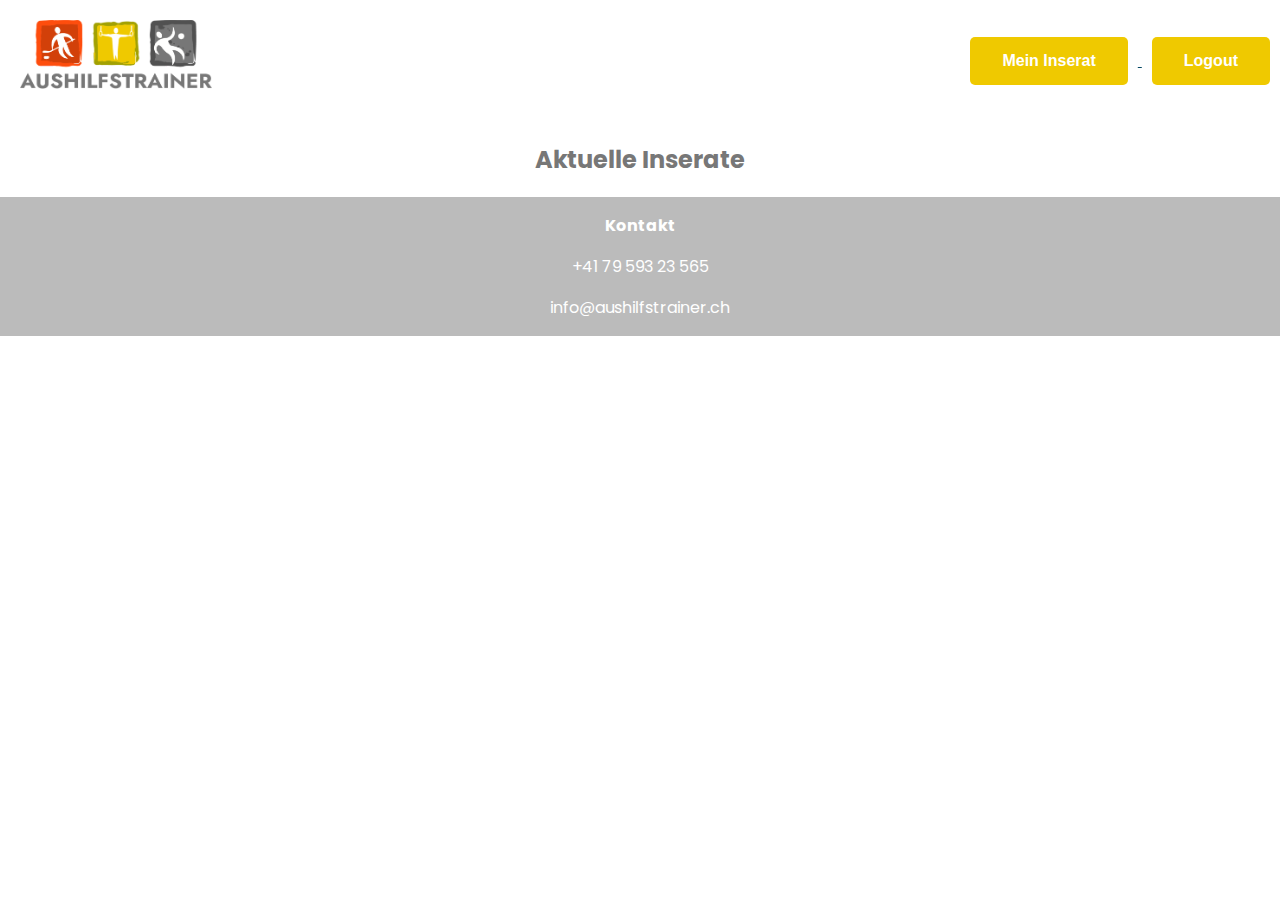
<file: index.html>
<!DOCTYPE html>
<html lang="en">
<head>
    <meta charset="UTF-8">
    <meta http-equiv="X-UA-Compatible" content="IE=edge">
    <meta name="viewport" content="width=device-width, initial-scale=1.0">
    <title>Alle Inserate – Aushilfstrainer</title>
    
    <link rel="stylesheet" href="css/style.css">
</head>
<body>



    <header>

        <a href= "index.html">
            <img  class="logo" src="img/logo.png" alt="logo";>
          </a>

        <nav class="container-header">

            <a href="/inserat.html">

                <button id="neuerTrainer">Mein Inserat</button>
                
            </a>

            <button id="logout" onclick="logout()">Logout</button>

        </nav>

    </header>
    <div class="uebersicht">
        <h2>Aktuelle Inserate</h2>
    </div>

    <div id="liste-trainer"> </div>

  <footer>
    <div class="footertext">
      <p> <b>Kontakt</b> </p>
      <p> +41 79 593 23 565 <p>
      <p> info@aushilfstrainer.ch </p>
    </div>
    </footer>


    <script src="js/script.js"></script>
</body>
</html>
</file>
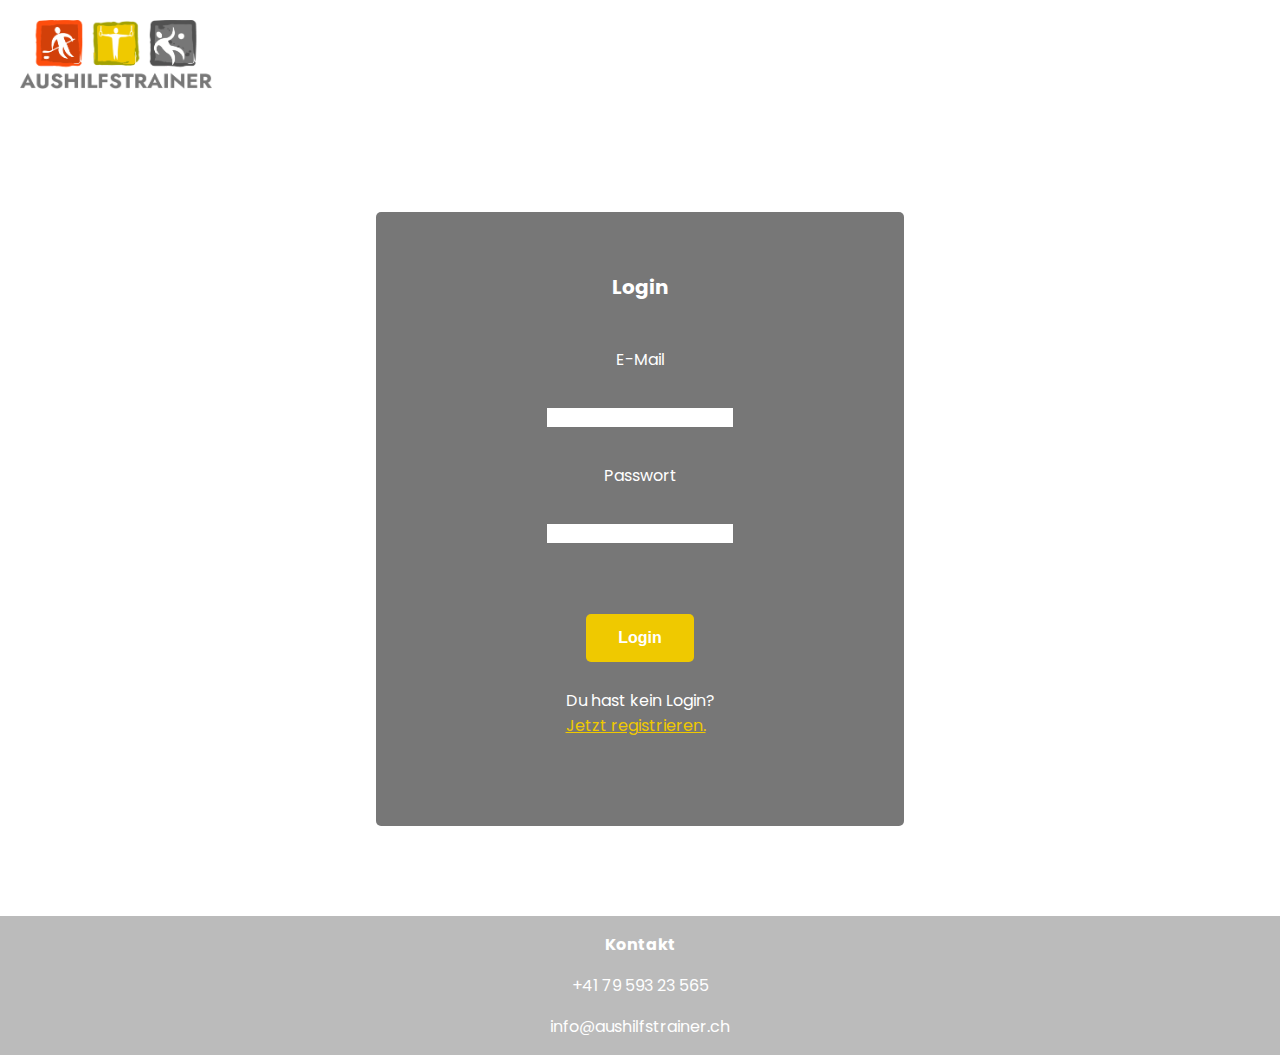
<file: login.html>
<!DOCTYPE html>
<html lang="en">
<head>
    <meta charset="UTF-8">
    <meta http-equiv="X-UA-Compatible" content="IE=edge">
    <meta name="viewport" content="width=device-width, initial-scale=1.0">
    <title>Login – Aushilfstrainer</title>

    <link rel="stylesheet" href="css/style.css">
</head>
<body>
    <header>
      <a href= "index.html">
        <img  class="logo" src="img/logo.png" alt="logo";>
      </a>
    </header>


  <div class= "input-box">
    <h3>Login</h3> <br>
    <label for="">E-Mail</label> <br>
    <input type="email" id="email"> <br>
    <label for="">Passwort</label> <br>
    <input type="password" id="password"> <br> <br>

    <button onclick="login()">Login</button>
    <p>Du hast kein Login? <a href="/registrieren.html"><br>Jetzt registrieren.</a></p> 

    <p id="nachricht"></p>
  </div>


    <footer>
    <div class="footertext">
      <p> <b>Kontakt</b> </p>
      <p> +41 79 593 23 565 <p>
      <p> info@aushilfstrainer.ch </p>
    </div>
    </footer>


    <script src="js/login.js"></script>
</body>
</html>
</file>
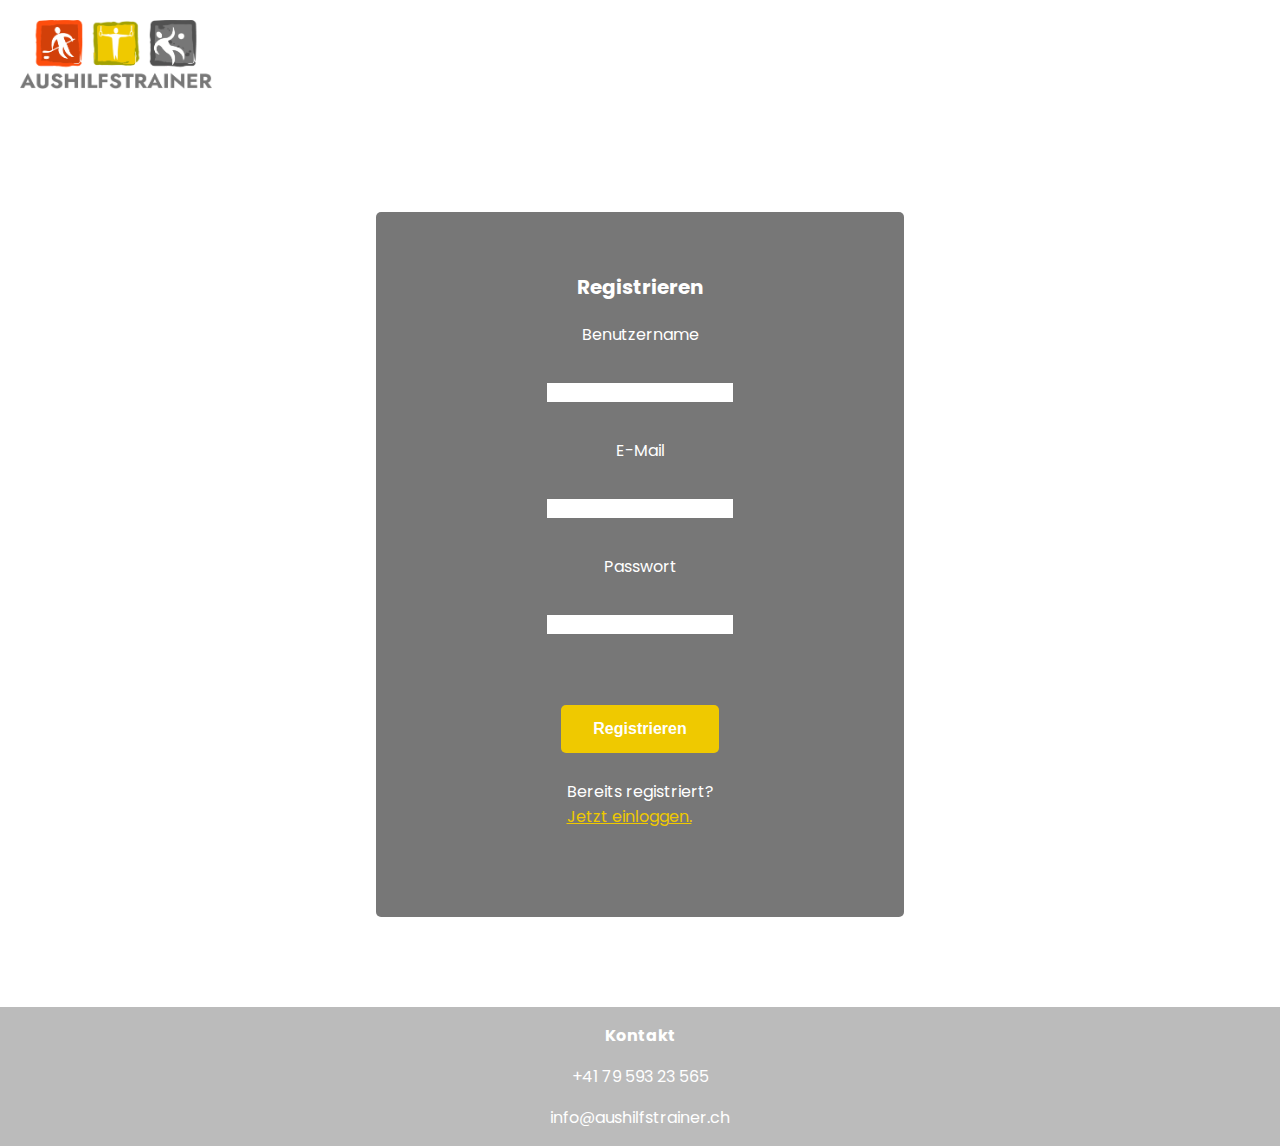
<file: registrieren.html>
<!DOCTYPE html>
<html lang="en">
<head>
    <meta charset="UTF-8">
    <meta http-equiv="X-UA-Compatible" content="IE=edge">
    <meta name="viewport" content="width=device-width, initial-scale=1.0">
    <title>Registrieren – Aushilfstrainer</title>

    <link rel="stylesheet" href="css/style.css">
</head>
<body>

  <header>
    <a href= "index.html">
      <img  class="logo" src="img/logo.png" alt="logo";>
    </a>
  </header>



  <div class= "input-box">
    <h3>Registrieren</h3>

    <label for="">Benutzername</label> <br>
    <input type="text" id="username"> <br>
    <label for="">E-Mail</label> <br>
    <input type="email" id="email"> <br>
    <label for="">Passwort</label> <br>
    <input type="password" id="password"> <br> <br>

    <button onclick="registrieren()">Registrieren</button>
    <p>Bereits registriert? <a href="/login.html"><br>Jetzt einloggen.</a></p> 

    <p id="nachricht"></p>
  </div>

  <footer>
    <div class="footertext">
      <p> <b>Kontakt</b> </p>
      <p> +41 79 593 23 565 <p>
      <p> info@aushilfstrainer.ch </p>
    </div>
  </footer>

    <script src="js/registrieren.js"></script>
</body>
</html>
</file>
<file: css/style.css>
@import url('https://fonts.googleapis.com/css2?family=Poppins:wght@300;600&display=swap');

html {
    font-family: 'Poppins', sans-serif;
}

body {
  padding: 0;
  margin: 0;
  height: auto;
}

.logo {
  width: 15vw;
  margin: 20px;
}

.footertext {
  margin: 0 auto;
  text-align: center;
  color: #FFFFFF;
}

#meinInserat {
  width: 35vw;
  margin: 0vh auto 10vh auto;
  padding: 40px;
  background-color: #777777;
  display: flex;
  justify-content: center;
 
  flex-direction: column;
  border-radius: 5px;
}

footer {
  position: absolute;
  background-color: #BBBBBB;
  object-fit: cover;
  width: 100%;
}

.input-box {

  width: 35vw;
  margin: 10vh auto 10vh auto;
  padding: 40px;
  background-color: #777777;
  display: flex;
  justify-content: center;
  align-items: center;
  flex-direction: column;
  border-radius: 5px;
}

.input-box p {
  color: #FFFFFF;
}

.input-box a {
  color: #efc900;
}

h1 {

    font-size: 40px;
    color: #777777;

}

h3 {
  font-size: 20px;
  color: white;
}



.uebersicht {
  text-align: center;
  color: #777777;
}

.title{

    text-align: center;
}

a {

    color: rgb(5, 72, 100);
}

input {
    margin: 10px;
    width: 40%;
}

textarea {
    margin: 10px;
    width: 50%;
}

button {

    margin: 10px;

}

.dropdown{
    width: 40%;
    margin: 10px;
}

.trainer {

    background-color: #777777;
    padding: 40px;
    color: white;
    margin-bottom: 20px;
    border-radius: 5px;
}

.trainer-image {

    width: 50%;
}

#liste-trainer {

    width: 35vw;
    margin: auto;
}

nav {
   text-align: right;
}
label {
  color: #FFFFFF;
}

button {
    background-color: #efc900;
    border: none;
    color: white;
    padding: 15px 32px;
    text-align: center;
    text-decoration: none;
    display: inline-block;
    font-size: 16px;
    cursor: pointer;
    font-weight: bold;
    border-radius: 5px;
}

.button {
  background-color: #efc900;
    border: none;
    color: white;
    padding: 15px 32px;
    text-align: center;
    text-decoration: none;
    display: inline-block;
    font-size: 16px;
    cursor: pointer;
    font-weight: bold;
    border-radius: 5px;
    line-height: 1.15rem;
}

header {
    display: flex;
    justify-content: space-between;
    align-items: center;

}

.hidden {

    display: none;

}
#infoText {
  color: white;
  margin: 5px 0 30px 0;
  margin: 20px auto;
}

#nachricht {
  color: #FFFFFF;
}

.b-klein {
  width: 200px;
}

@media only screen and (max-width: 800px) {
  #meinInserat {
    width: 70vw;
    padding: 20px;
  }

  .input-box {

    width: 70vw;
    padding: 20px;
  }

  #liste-trainer {

    width: 70vw;
    margin: auto;
}

  .b-klein {
    width: 150px;
    font-size: 14px;
  }
}
</file>
